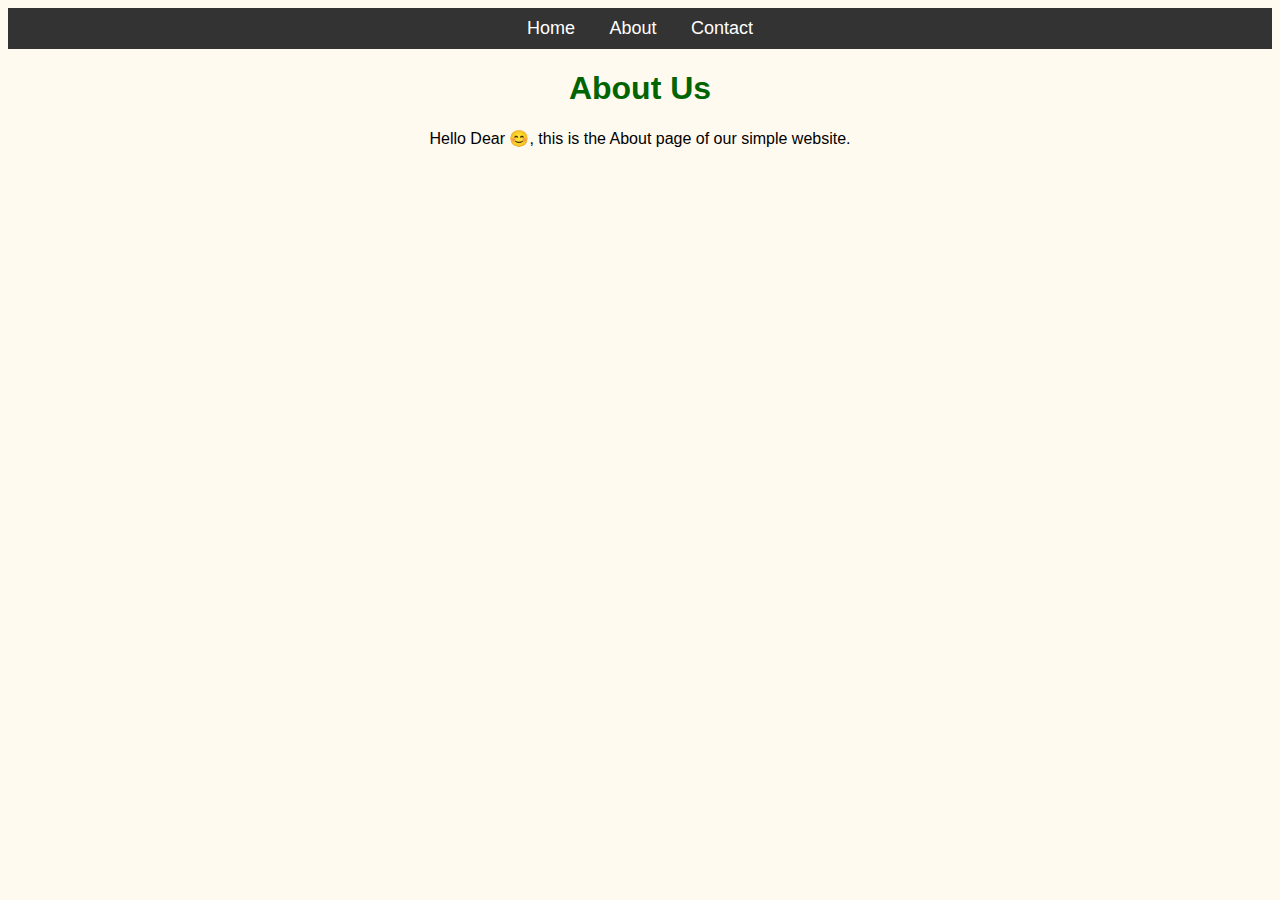
<file: about.html>
<!DOCTYPE html>
<html>
<head>
    <title>About - My Website</title>
    <style>
        body { background-color: #fffaf0; font-family: Arial; text-align: center; }
        nav { background: #333; padding: 10px; }
        nav a { color: white; margin: 15px; text-decoration: none; font-size: 18px; }
        nav a:hover { color: yellow; }
        h1 { color: darkgreen; }
    </style>
</head>
<body>
    <nav>
        <a href="index.html">Home</a>
        <a href="about.html">About</a>
        <a href="contact.html">Contact</a>
    </nav>
    <h1>About Us</h1>
    <p>Hello Dear 😊, this is the About page of our simple website.</p>
</body>
</html>
</file>
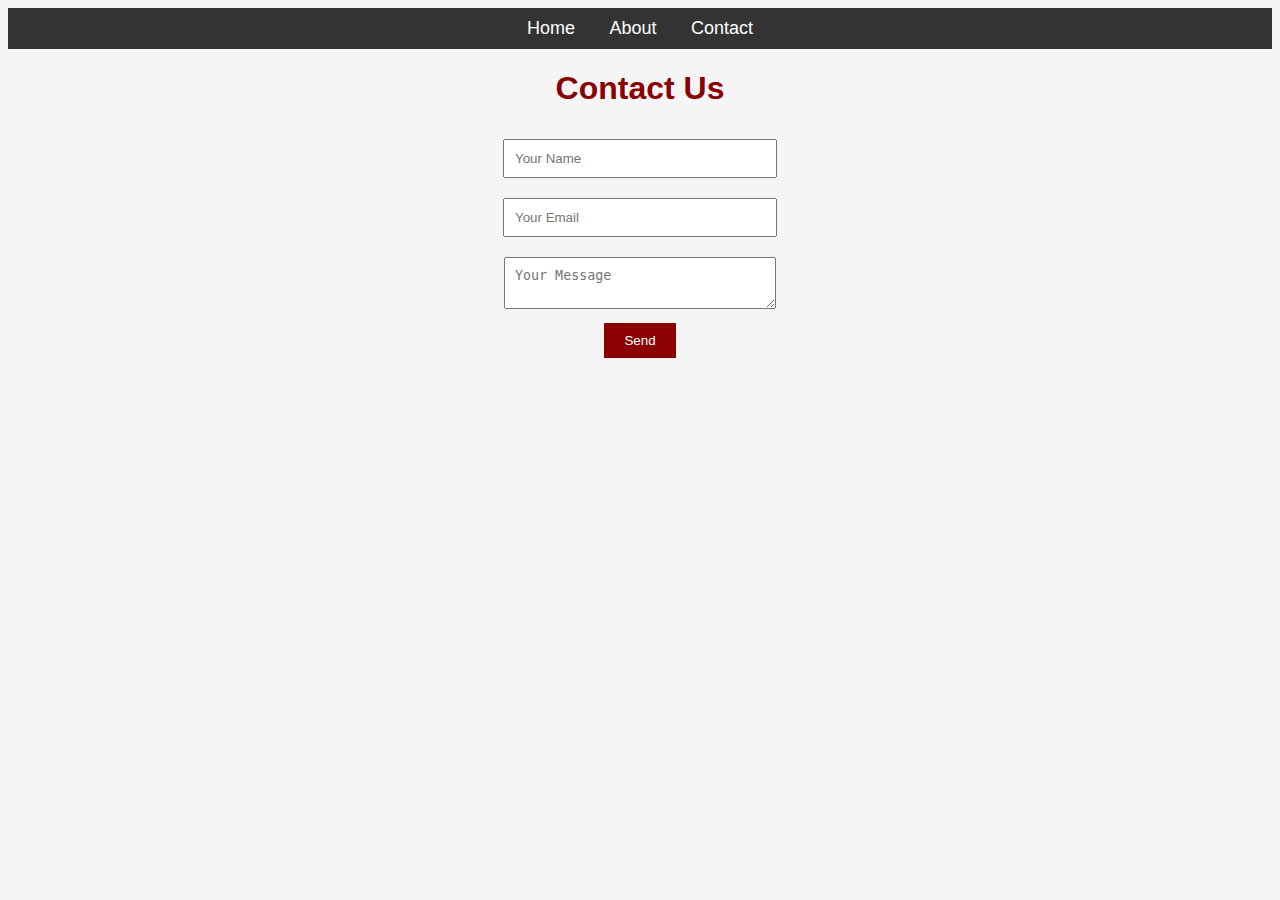
<file: contact.html>
<!DOCTYPE html>
<html>
<head>
    <title>Contact - My Website</title>
    <style>
        body { background-color: #f5f5f5; font-family: Arial; text-align: center; }
        nav { background: #333; padding: 10px; }
        nav a { color: white; margin: 15px; text-decoration: none; font-size: 18px; }
        nav a:hover { color: yellow; }
        h1 { color: darkred; }
        input, textarea { padding: 10px; margin: 10px; width: 250px; }
        button { padding: 10px 20px; background: darkred; color: white; border: none; cursor: pointer; }
        button:hover { background: red; }
    </style>
</head>
<body>
    <nav>
        <a href="index.html">Home</a>
        <a href="about.html">About</a>
        <a href="contact.html">Contact</a>
    </nav>
    <h1>Contact Us</h1>
    <form>
        <input type="text" placeholder="Your Name"><br>
        <input type="email" placeholder="Your Email"><br>
        <textarea placeholder="Your Message"></textarea><br>
        <button type="submit">Send</button>
    </form>
</body>
</html>
</file>
